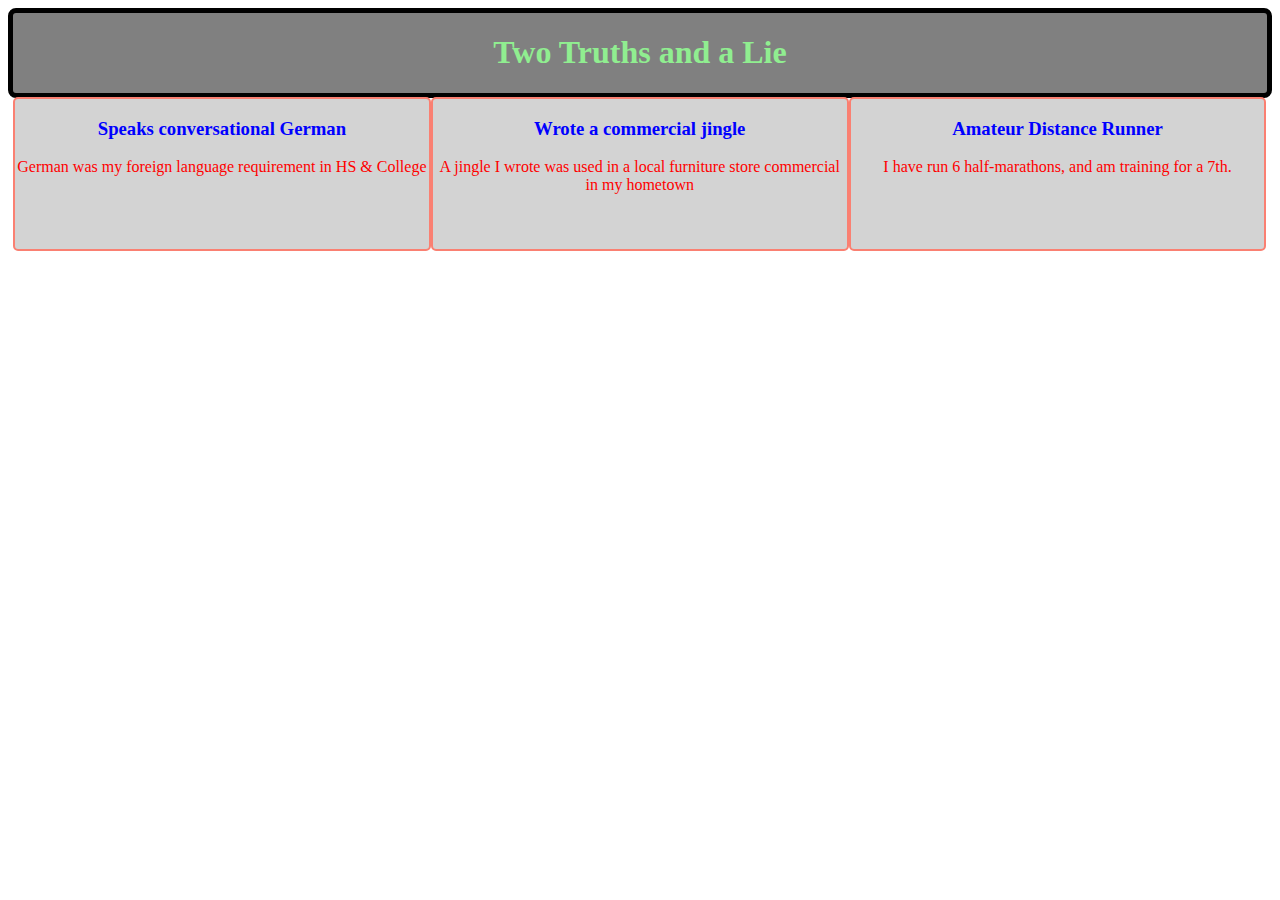
<file: 00.01-html/index.html>
<!DOCTYPE html>
<html lang="en">
<head>
    <meta charset="UTF-8">
    <meta name="viewport" content="width=device-width, initial-scale=1.0">
    <title>Challenge: Two Truths, One Lie</title>
    <link rel="stylesheet" type="text/css" href="challenge.css">
</head>
<body>
    <!--
    <h1>I am a big title</h1>
    <h2>I'm big but a little smaller</h2>
    <h6>Smallest title tag</h6>


    <p>I am what kind of tag?</p> 

    <div>
        <div>
            <p>For my personal leisure</p>
        </div>
        <div>
            <p>Pro-bono work</p>
        </div>
    </div>
    -->

    <!--This is a comment-->
    <!-- ctrl + / -->
    <div class="main">
        <h1>Two Truths and a Lie</h1>

        <div class="option">
            <h3>Speaks conversational German</h3>
            <p>German was my foreign language requirement in HS & College</p>
        </div>

        <div class="option">
            <h3>Wrote a commercial jingle</h3>
            <p>A jingle I wrote was used in a local furniture store commercial in my hometown</p>
        </div>

        <div class="option">
            <h3>Amateur Distance Runner</h3>
            <p>I have run 6 half-marathons, and am training for a 7th.</p>
        </div>  
    </div>

</body>
</html>
</file>
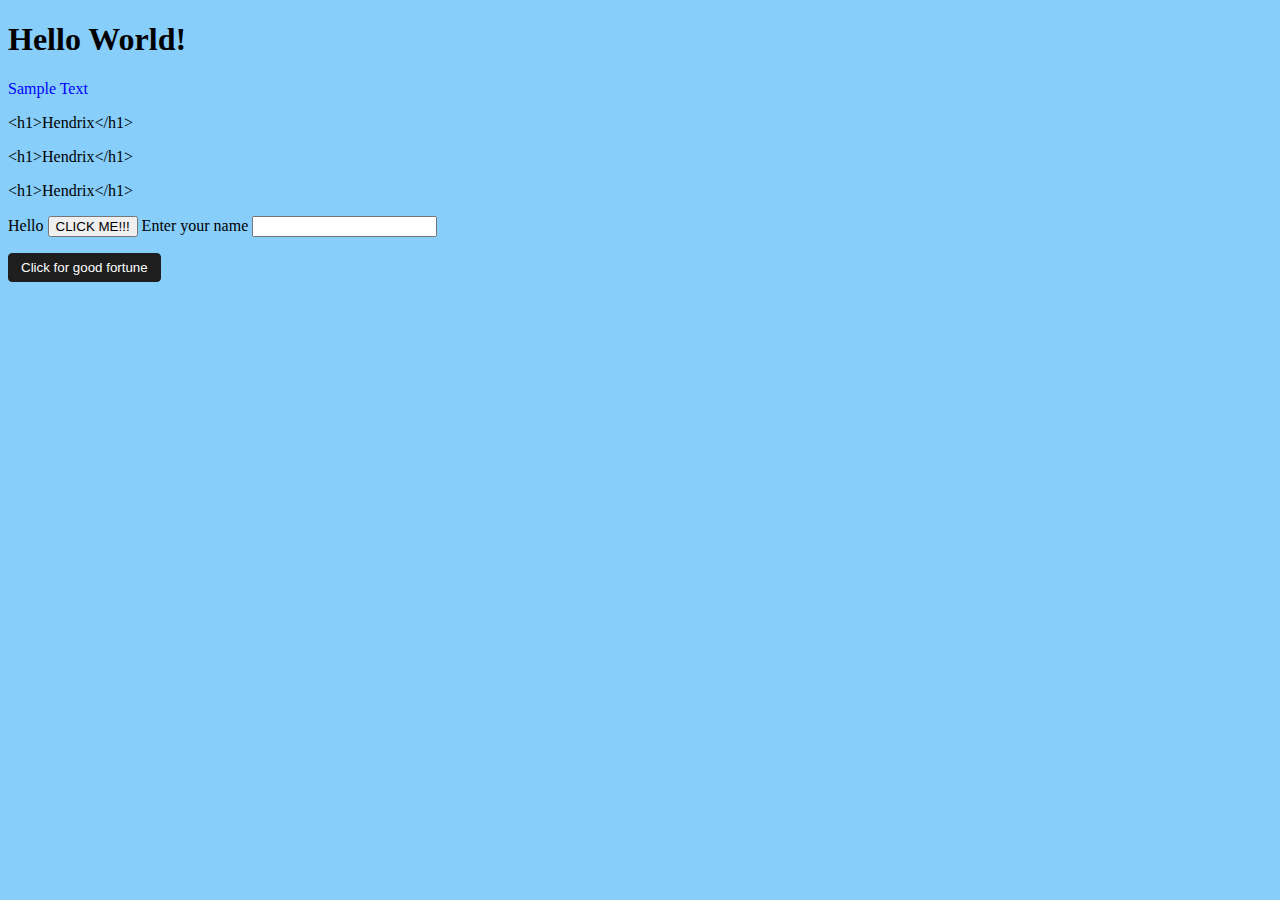
<file: 6-DOM/index.html>
<!DOCTYPE html>
<html lang="en">
<head>
    <meta charset="UTF-8">
    <meta name="viewport" content="width=device-width, initial-scale=1.0">
    <title>DOM Manipulation</title>
    <link rel="stylesheet" href="styles.css">
</head>
<body>

    <h1>Hello World!</h1>
    <p id="testParagraph">Sample Text</p>
    <p class="sampleClass">This paragraph has the class of 'sampleClass'</p>
    <p class="sampleClass">This paragraph has the class of 'sampleClass'</p>
    <p class="sampleClass">This paragraph has the class of 'sampleClass'</p>

    <span id="spanTest">Hello <span style="display: none;">World</span></span>

    <button id="clickThisButton">CLICK ME!!!</button>

    <label for="nameInput">Enter your name</label>
    <input type="text" id="nameInput" placholder="Your name here">

    <p id="theValue"></p>

    <button id="loggedButton">Click for good fortune</button>

    <p id="buttonLogger" style="cursor: pointer;"></p>

    <script src="script.js"></script>
</body>
</html>
</file>
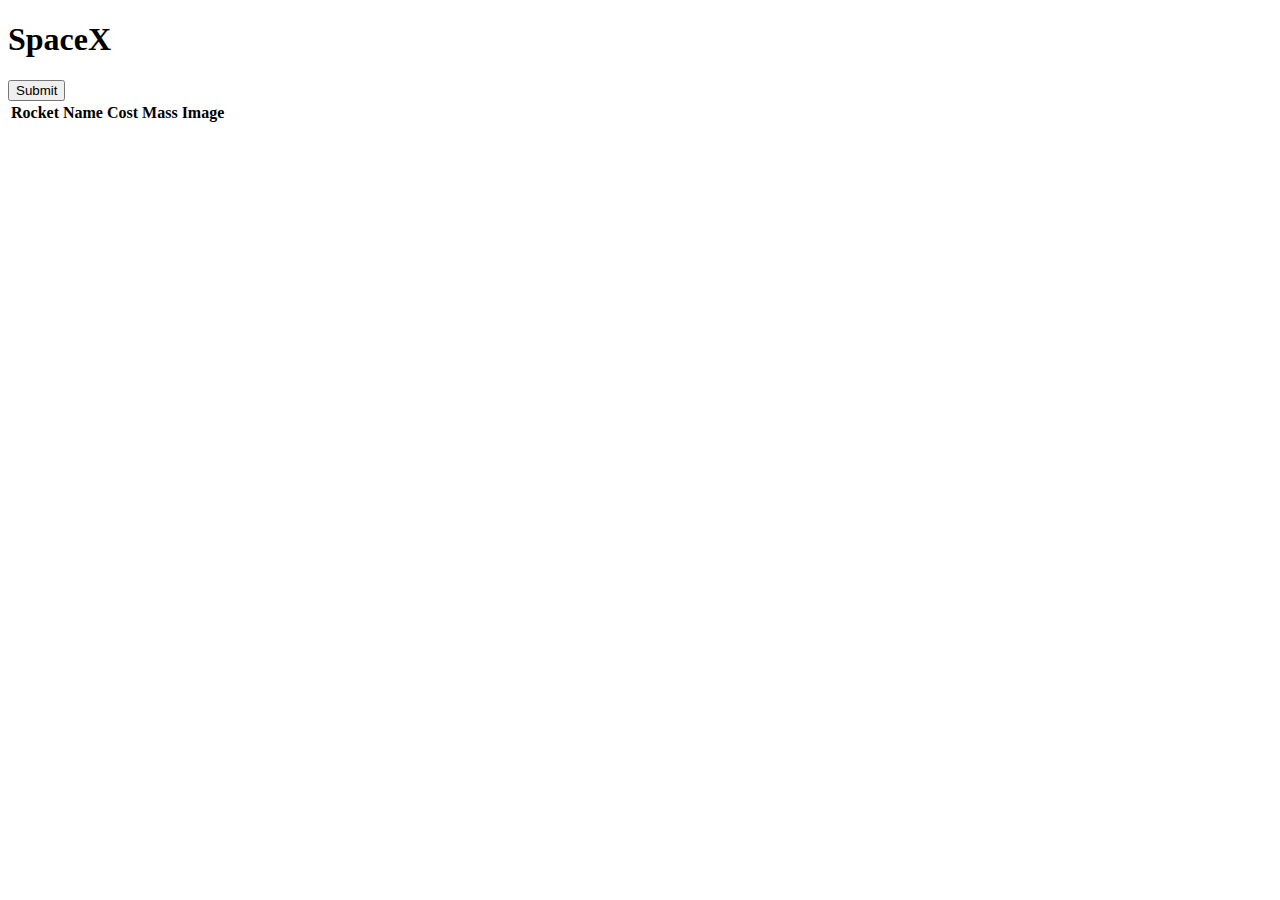
<file: 7-DOMandAPI/index.html>
<!DOCTYPE html>
<html lang="en">
<head>
    <meta charset="UTF-8">
    <meta name="viewport" content="width=device-width, initial-scale=1.0">
    <title>DOM and API</title>
</head>
<body>
    <!-- API = Application Programming Interface -->
    <!-- Application = a program that is running -->
    <!-- Programming = a set of instructions that are executed -->
    <!-- Interface = a way to simply interact with a complex process -->

    <H1>SpaceX</H1>

    <form>
        <button id="submit">Submit</button>
    </form>

    <!-- <div>
        <ul>

        </ul>
    </div> -->

    <table>
        <thead>
            <tr>
                <th>Rocket Name</th>
                <th>Cost</th>
                <th>Mass</th>
                <th>Image</th>
            </tr>
        </thead>
        <tbody>
            
        </tbody>
    </table>

    <script src="script.js"></script>
</body>
</html>
</file>
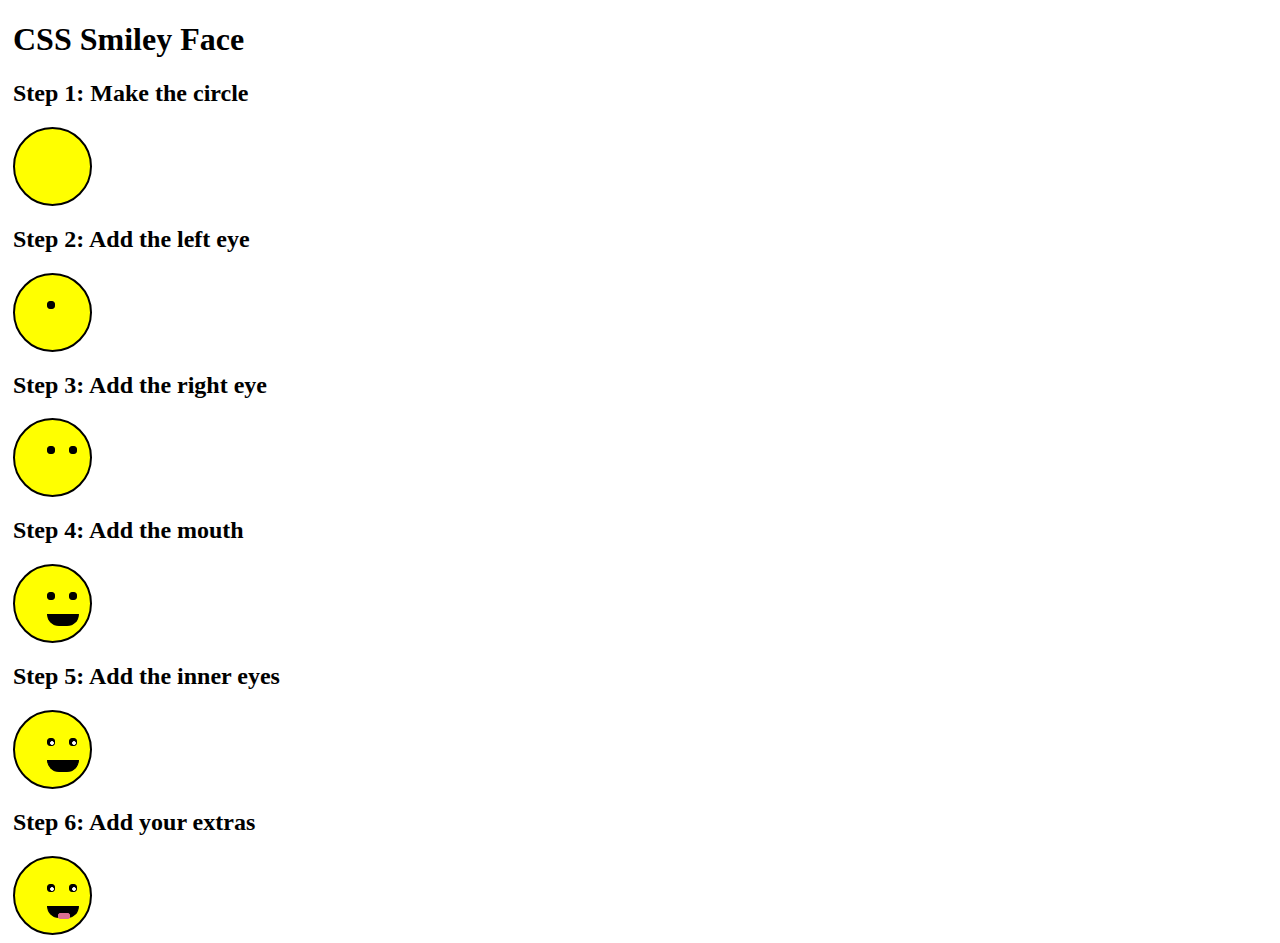
<file: 00.01-html/SmileyFace/css_smiley.html>
<!DOCTYPE html>
<html lang="en">
<head>
    <meta charset="UTF-8">
    <meta name="viewport" content="width=device-width, initial-scale=1.0">
    <link rel="stylesheet" href="css_smiley.css">
    <title>Smiley Face</title>
</head>
<body>
    <div class="wrapper">
        <h1>CSS Smiley Face</h1>
        <h2>Step 1: Make the circle</h2>
        <div class="face"></div>

        <h2>Step 2: Add the left eye</h2>
        <div class="face">
            <div class="lefteye"></div>
        </div>

        <h2>Step 3: Add the right eye</h2>
        <div class="face">
            <div class="lefteye"></div>
            <div class="righteye"></div>
        </div>

        <h2>Step 4: Add the mouth</h2>
        <div class="face">
            <div class="lefteye"></div>
            <div class="righteye"></div>
            <div class="mouth"></div>
        </div>

        <h2>Step 5: Add the inner eyes</h2>
        <div class="face">
            <div class="lefteye">
                <div id="inner-left"></div>
            </div>
            <div class="righteye">
                <div id="inner-right"></div>
            </div>
            <div class="mouth"></div>
        </div>

        <h2>Step 6: Add your extras</h2>
        <div class="face">
            <div class="lefteye">
                <div id="inner-left"></div>
            </div>
            <div class="righteye">
                <div id="inner-right"></div>
            </div>
            <div class="mouth">
                <div id="tongue"></div>
            </div>
        </div>

    </div>
</body>
</html>
</file>
<file: 00.01-html/challenge.css>
h1{
    text-align: center;
    color: lightgreen;
}

h3{
    color: blue;
}

p{
    color: red;
}

.main{
    border: thick solid black;
    border-radius: 8px;
    background-color: grey;
    text-align: center;
}
.option{
    border: 2px solid salmon;
    border-radius: 5px;
    background-color: lightgrey;
    float: left;
    width: 33%;
    height: 150px;
    margin-top: 4px;
}
</file>
<file: 6-DOM/styles.css>
body{
    background-color: lightskyblue;
}

#testParagraph{
    color: yellow
}

#loggedButton {
    background-color: #1e1e1e;
    color: #fff;
    border-radius: 4px;
    padding: 6px 12px;
    border: 1px solid #1e1e1e;
    box-shadow: #1e1e1e 2px;
}
</file>
<file: 00.01-html/SmileyFace/css_smiley.css>
.wrapper{
    margin: 5px;
}

.face{
    width: 75px;
    height: 75px;
    border: solid 2px black;
    background-color: yellow;
    border-radius: 50px;
}

.lefteye{
    width: 6px;
    height: 6px;
    border: solid 1px black;
    border-radius: 3px;
    z-index: 1;
    position: relative;
    left: 32px;
    top: 26px;
    background-color: black;
}

.righteye{
    width: 6px;
    height: 6px;
    border: solid 1px black;
    border-radius: 3px;
    z-index: 1;
    position: relative;
    left: 54px;
    top: 18px;
    background-color: black;
}

.mouth{
    width: 30px;
    height: 10px;
    border: solid 1px black;
    border-radius: 0 0 45px 45px;
    margin: 16px;
    position: relative;
    top: 1em;
    left: 1em;
    background-color: black;
}

#inner-left{
    width: 2px;
    height: 2px;
    border: solid 1px white;
    border-radius: 2px;
    position: relative;
    left: 2px;
    top: 2px;
    background-color: white;
}

#inner-right{
    width: 2px;
    height: 2px;
    border: solid 1px white;
    border-radius: 2px;
    position: relative;
    left: 2px;
    top: 2px;
    background-color: white;
}

#tongue{
    width: 10px;
    height: 4px;
    border: 1px solid palevioletred;
    border-radius: 2px;
    position: relative;
    left: 10px;
    top: 6px;
    background-color: palevioletred;
}
</file>
